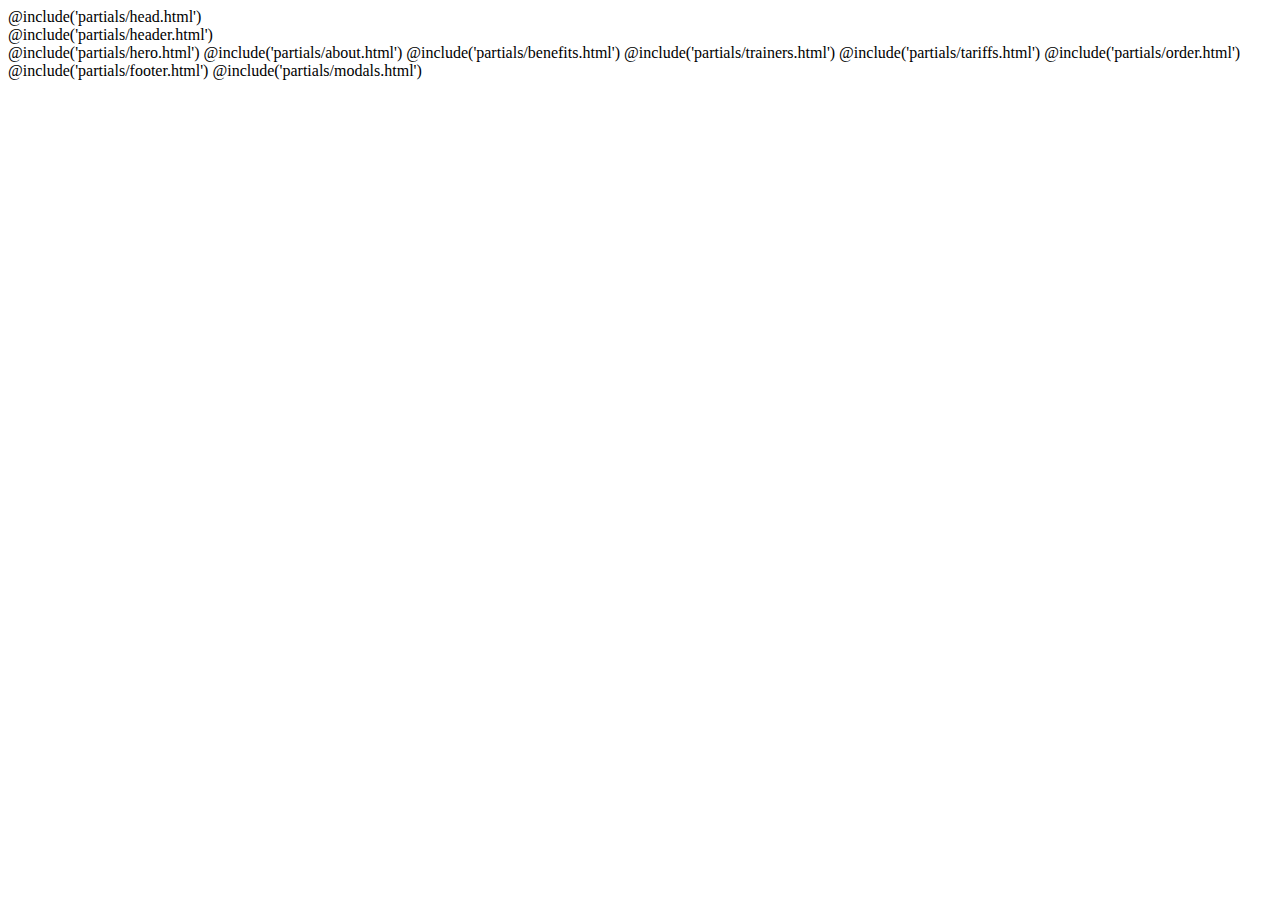
<file: src/index.html>
<!DOCTYPE html>
<html lang="ru" class="page">
@include('partials/head.html')
<body class="page__body">
<div class="site-container">
  @include('partials/header.html')
  <main class="main">
    @include('partials/hero.html')
    @include('partials/about.html')
    @include('partials/benefits.html')
    @include('partials/trainers.html')
    @include('partials/tariffs.html')
    @include('partials/order.html')
  </main>
  @include('partials/footer.html')
  @include('partials/modals.html')
</div>
</body>
</html>
</file>
